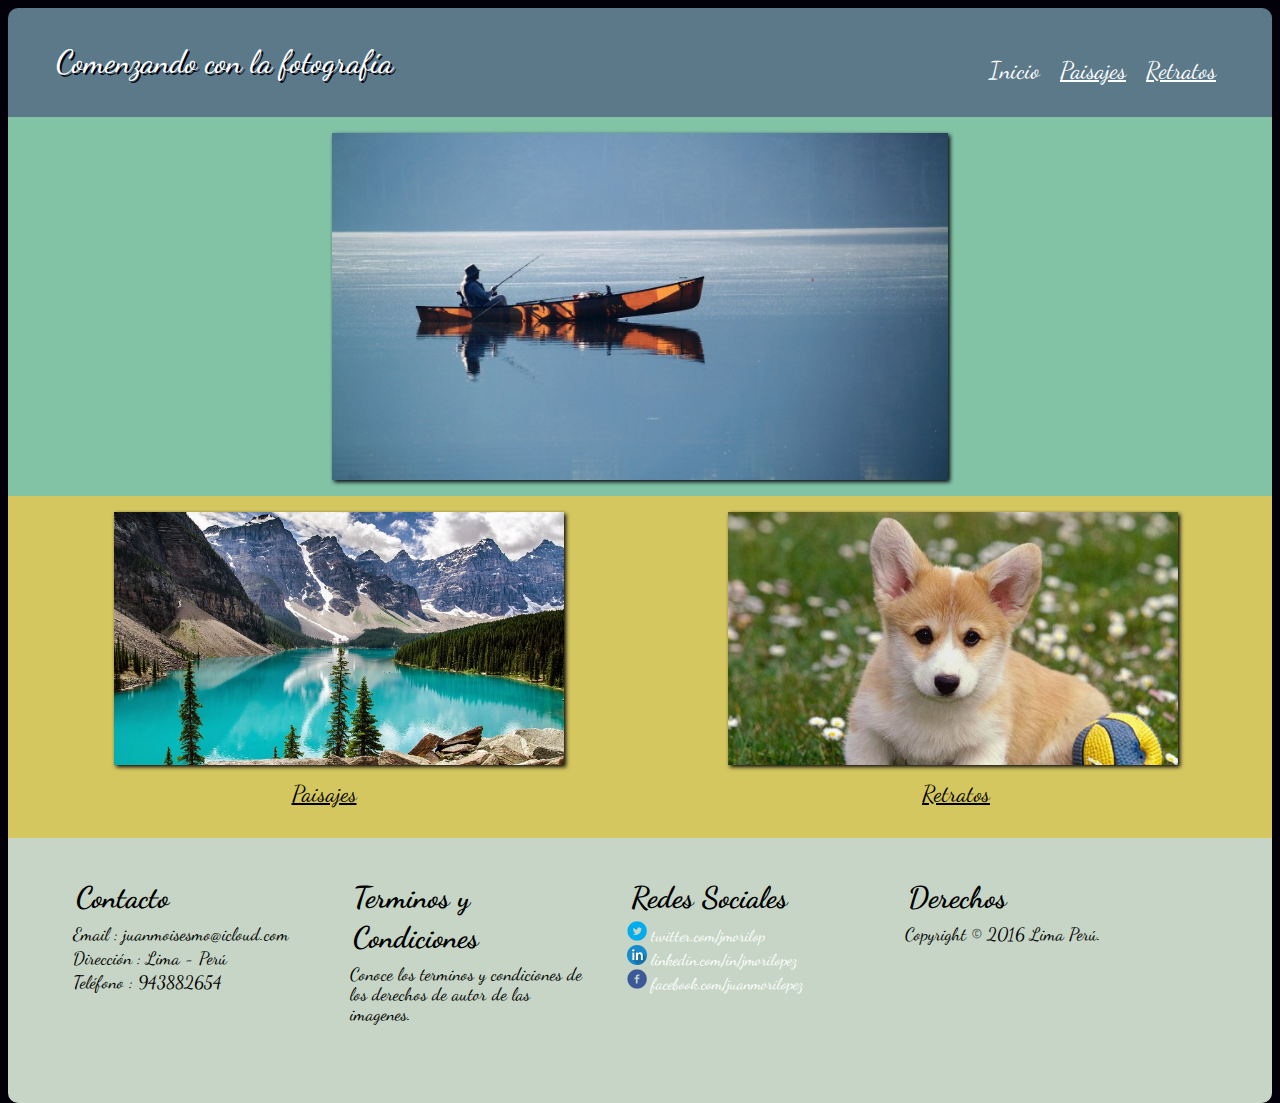
<file: index.html>
<!DOCTYPE>
<html>

<head>
    <meta name="viewport" content="width=device-width, initial-scale=1.0">
    <link href='https://fonts.googleapis.com/css?family=Dancing Script' rel='stylesheet'>
    <link rel="stylesheet" type="text/css" href="css/styles.css">
</head>

<body class="slide-up">
    <header>
        <h1>Comenzando con la fotografía</h1>
        <nav>
            <ul>
                <li><a href="index.html">Inicio</a></li>
                <li> <a href="paisajes.html" style="text-decoration: underline;">Paisajes</a></li>
                <li> <a href="retratos.html" style="text-decoration: underline;">Retratos</a></li>
            </ul>
        </nav>
    </header>
    <article>
        <div id="contenido">
            <section>
                <div class="responsive-principal">
                    <div class="gallery">
                        <img class="img-pri" src="images/principal.jpg" alt="paisaje">
                    </div>
                </div>
                <div class="clearfix"></div>
            </section>
            <section>
                <div class="responsive">
                    <div class="gallery">
                        <img class="rotate-img" src="images/paisaje1.jpg" alt="paisaje">
                        <div class="desc">Paisajes</div>
                    </div>
                </div>
                <div class="responsive">
                    <div class="gallery">
                        <img class="translate-img" src="images/retrato.jpg" alt="retrato">
                        <div class="desc">Retratos</div>
                    </div>
                </div>
                <div class="clearfix"></div>
            </section>
        </div>
    </article>
    <footer>
        <div class="colf">
            <h3>Contacto</h3>
            <p>
                Email : juanmoisesmo@icloud.com
            </p>
            <p>
                Dirección : Lima - Perú
            </p>
            <p>
                Teléfono : 943882654
            </p>
        </div>
        <div class="colf">
            <h3>Terminos y Condiciones</h3>
            <p>
                Conoce los terminos y condiciones de los derechos de autor de las imagenes.
            </p>
        </div>
        <div class="colf">
            <h3>Redes Sociales</h3>
            <div class="format-text-center">
                <image src="images/twitter.png" style="width: 20;height: 20">
                    <a target="_blank" href="https://twitter.com/jmorilop">twitter.com/jmorilop</a>
                </image>
                <br>
                <image src="images/linkedin.png" style="width: 20;height: 20">
                    <a target="_blank" href="https://www.linkedin.com/in/jmorilopez">linkedin.com/in/jmorilopez</a>
                </image>
                <br>
                <image src="images/facebook.png" style="width: 20;height: 20">
                    <a target="_blank" href="https://www.facebook.com/juanmorilopez">facebook.com/juanmorilopez</a>
                </image>
            </div>
        </div>
        <div class="colf">
            <h3>Derechos</h3>
            <p>
                Copyright © 2016 Lima Perú.
            </p>
        </div>
    </footer>
</body>

</html>
</file>
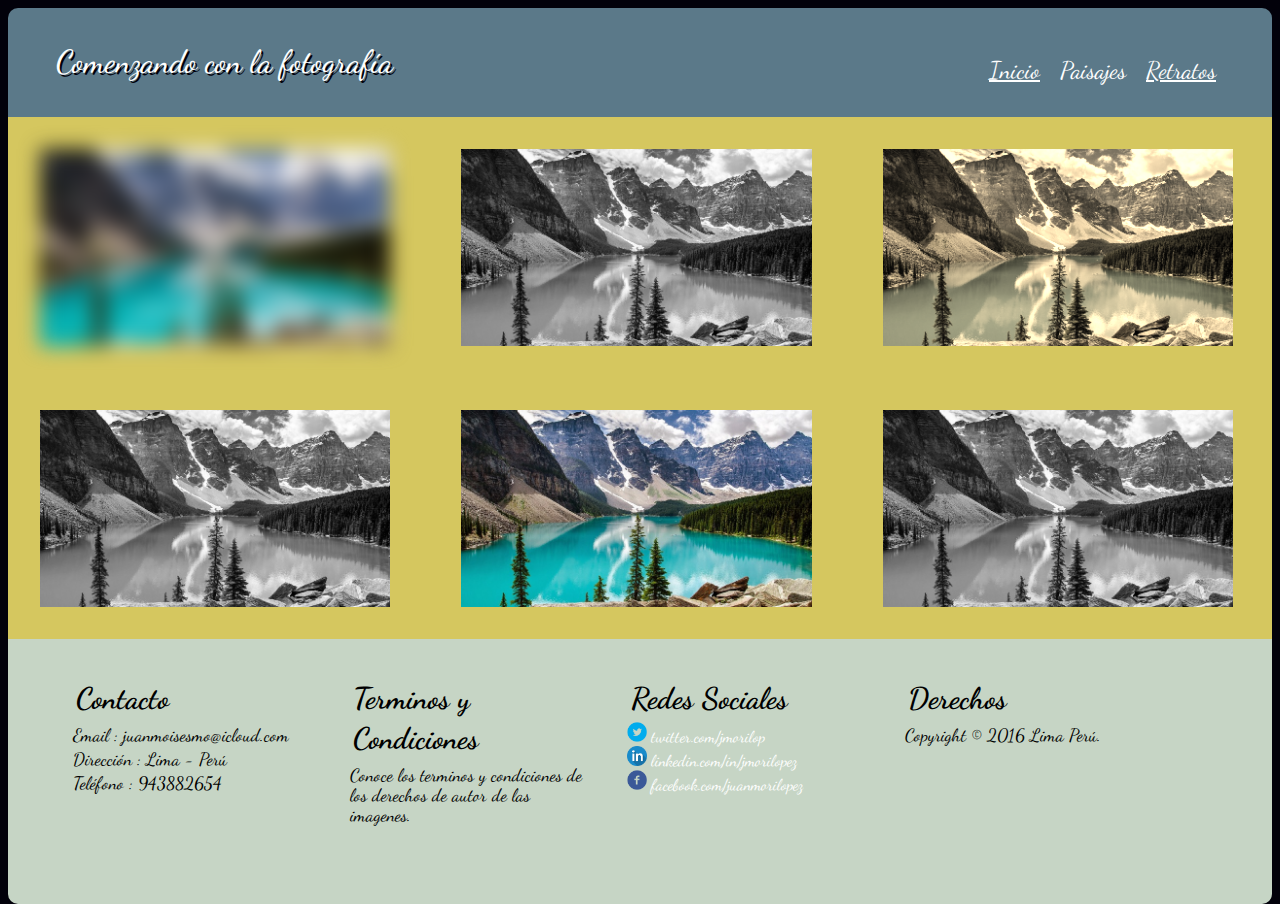
<file: paisajes.html>
<!DOCTYPE>
<html>

<head>
    <meta name="viewport" content="width=device-width, initial-scale=1.0">
    <link href='https://fonts.googleapis.com/css?family=Dancing Script' rel='stylesheet'>
    <link rel="stylesheet" type="text/css" href="css/styles.css">
</head>

<body class="slide-up">
    <header>
        <h1>Comenzando con la fotografía</h1>
        <nav>
            <ul>
                <li><a href="index.html" style="text-decoration: underline;">Inicio</a></li>
                <li> <a href="paisajes.html">Paisajes</a></li>
                <li> <a href="retratos.html" style="text-decoration: underline;">Retratos</a></li>
            </ul>
        </nav>
    </header>
    <article>
        <div id="contenido">
            <section>
                <div class="responsive-gallery">
                    <div class="gallery">
                        <img id="img-1" src="images/paisaje1.jpg" alt="efecto blur">
                    </div>
                </div>
                <div class="responsive-gallery">
                    <div class="gallery">
                        <img id="img-2" src="images/paisaje1.jpg" alt="efecto escala grises">
                    </div>
                </div>
                <div class="responsive-gallery">
                    <div class="gallery">
                        <img id="img-3" src="images/paisaje1.jpg" alt="efecto sepia">
                    </div>
                </div>
                <div class="responsive-gallery">
                    <div class="gallery">
                        <img id="img-4" src="images/paisaje1.jpg" alt="efecto escala grises">
                    </div>
                </div>
                <div class="responsive-gallery">
                    <div class="gallery">
                        <img id="img-5" src="images/paisaje1.jpg" alt="sin efectos">
                    </div>
                </div>
                <div class="responsive-gallery">
                    <div class="gallery">
                        <img id="img-6" src="images/paisaje1.jpg" alt="efecto escala grises">
                    </div>
                </div>
                <div class="clearfix"></div>
            </section>
        </div>
    </article>
    <footer>
        <div class="colf">
            <h3>Contacto</h3>
            <p>
                Email : juanmoisesmo@icloud.com
            </p>
            <p>
                Dirección : Lima - Perú
            </p>
            <p>
                Teléfono : 943882654
            </p>
        </div>
        <div class="colf">
            <h3>Terminos y Condiciones</h3>
            <p>
                Conoce los terminos y condiciones de los derechos de autor de las imagenes.
            </p>
        </div>
        <div class="colf">
            <h3>Redes Sociales</h3>
            <div class="format-text-center">
                <image src="images/twitter.png" style="width: 20;height: 20">
                    <a target="_blank" href="https://twitter.com/jmorilop">twitter.com/jmorilop</a>
                </image>
                <br>
                <image src="images/linkedin.png" style="width: 20;height: 20">
                    <a target="_blank" href="https://www.linkedin.com/in/jmorilopez">linkedin.com/in/jmorilopez</a>
                </image>
                <br>
                <image src="images/facebook.png" style="width: 20;height: 20">
                    <a target="_blank" href="https://www.facebook.com/juanmorilopez">facebook.com/juanmorilopez</a>
                </image>
            </div>
        </div>
        <div class="colf">
            <h3>Derechos</h3>
            <p>
                Copyright © 2016 Lima Perú.
            </p>
        </div>
    </footer>
</body>

</html>
</file>
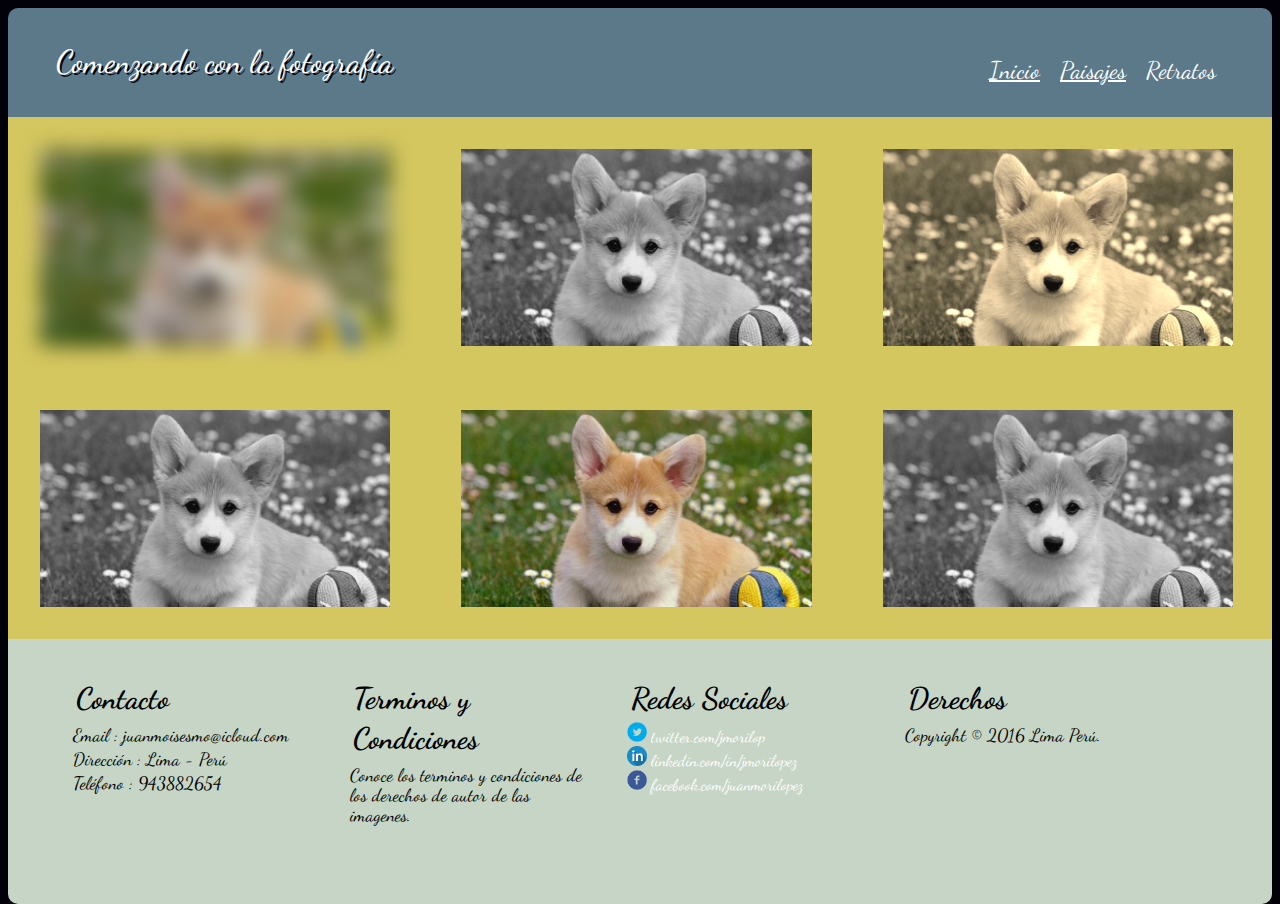
<file: retratos.html>
<!DOCTYPE>
<html>

<head>
    <meta name="viewport" content="width=device-width, initial-scale=1.0">
    <link href='https://fonts.googleapis.com/css?family=Dancing Script' rel='stylesheet'>
    <link rel="stylesheet" type="text/css" href="css/styles.css">
</head>

<body class="slide-up">
    <header>
        <h1>Comenzando con la fotografía</h1>
        <nav>
            <ul>
                <li><a href="index.html" style="text-decoration: underline;">Inicio</a></li>
                <li> <a href="paisajes.html" style="text-decoration: underline;">Paisajes</a></li>
                <li> <a href="retratos.html">Retratos</a></li>
            </ul>
        </nav>
    </header>
    <article>
        <div id="contenido">
            <section>
                <div class="responsive-gallery">
                    <div class="gallery">
                        <img id="img-1" src="images/retrato.jpg" alt="efecto blur">
                    </div>
                </div>
                <div class="responsive-gallery">
                    <div class="gallery">
                        <img id="img-2" src="images/retrato.jpg" alt="efecto escala grises">
                    </div>
                </div>
                <div class="responsive-gallery">
                    <div class="gallery">
                        <img id="img-3" src="images/retrato.jpg" alt="efecto sepia">
                    </div>
                </div>
                <div class="responsive-gallery">
                    <div class="gallery">
                        <img id="img-4" src="images/retrato.jpg" alt="efecto escala grises">
                    </div>
                </div>
                <div class="responsive-gallery ">
                    <div class="gallery">
                        <img id="img-5" src="images/retrato.jpg" alt="sin efectos">
                    </div>
                </div>
                <div class="responsive-gallery">
                    <div class="gallery">
                        <img id="img-6" src="images/retrato.jpg" alt="efecto escala grises">
                    </div>
                </div>
                <div class="clearfix"></div>
            </section>
        </div>
    </article>
    <footer>
        <div class="colf">
            <h3>Contacto</h3>
            <p>
                Email : juanmoisesmo@icloud.com
            </p>
            <p>
                Dirección : Lima - Perú
            </p>
            <p>
                Teléfono : 943882654
            </p>
        </div>
        <div class="colf">
            <h3>Terminos y Condiciones</h3>
            <p>
                Conoce los terminos y condiciones de los derechos de autor de las imagenes.
            </p>
        </div>
        <div class="colf">
            <h3>Redes Sociales</h3>
            <div class="format-text-center">
                <image src="images/twitter.png" style="width: 20;height: 20">
                    <a target="_blank" href="https://twitter.com/jmorilop">twitter.com/jmorilop</a>
                </image>
                <br>
                <image src="images/linkedin.png" style="width: 20;height: 20">
                    <a target="_blank" href="https://www.linkedin.com/in/jmorilopez">linkedin.com/in/jmorilopez</a>
                </image>
                <br>
                <image src="images/facebook.png" style="width: 20;height: 20">
                    <a target="_blank" href="https://www.facebook.com/juanmorilopez">facebook.com/juanmorilopez</a>
                </image>
            </div>
        </div>
        <div class="colf">
            <h3>Derechos</h3>
            <p>
                Copyright © 2016 Lima Perú.
            </p>
        </div>
    </footer>
</body>

</html>
</file>
<file: css/styles.css>
/* Estilos en vista web normal*/

* {
    box-sizing: border-box;
}

html {
    height: 100%;
}

body {
    background-color: #02010a;
}

header {
    padding: 2rem 3rem;
    background-color: #5b7989;
    border-top-left-radius: 10px;
    border-top-right-radius: 10px;
    margin: 0 auto;
}

header h1 {
    line-height: 45px;
    font-size: 2rem;
    margin: 0;
    display: inline;
}

h1 {
    font-family: "Dancing Script";
    font-size: 24px;
    font-style: normal;
    font-variant: normal;
    font-weight: 500;
    line-height: 26.4px;
    color: white;
    text-shadow: 2px 2px #02010a;
    text-align: left;
}

h3 {
    padding-top: 3px;
    font-family: "Dancing Script";
    font-size: 30px;
    font-style: normal;
    font-weight: bold;
    font-variant: normal;
    line-height: 40px;
    margin: 4px;
}

p {
    padding-top: 3px;
    font-family: "Dancing Script";
    font-size: 18px;
    font-style: normal;
    font-variant: normal;
    font-weight: 400;
    line-height: 20px;
    margin: 1px;
}

nav {
    padding-left: 0;
    list-style: none;
    float: right;
    display: inline;
}

nav li {
    font-family: "Dancing Script";
    position: relative;
    display: inline-block;
    list-style-type: none;
    color: white;
    padding: 0 0.5rem;
    font-size: 24px;
}

nav li>a {
    position: relative;
    display: block;
    color: white;
}

a:link {
    font-family: "Dancing Script";
    text-decoration: none;
    color: white;
}

nav>li>a:hover,
nav>li>a:focus {
    text-decoration: none;
    background-color: #eee;
}

article {
    float: initial;
    width: auto;
    height: auto;
}

footer {
    padding: 2rem 3rem;
    background-color: #C6d5c5;
    border-bottom-left-radius: 10px;
    border-bottom-right-radius: 10px;
    height: 30%;
}

.colf {
    width: 21%;
    height: 50%;
    float: left;
    margin: 0 16px;
}

#contenido {
    min-width: 900px;
}

.img-pri {
    max-width: 50%;
    filter: drop-shadow(2px 2px 2px #02010a);
}

div.gallery img {
    width: 100%;
    height: auto;
}

div.desc {
    padding: 15px;
    font-family: "Dancing Script";
    text-align: center;
    font-size: 23px;
    text-decoration: underline;
}

.responsive-principal {
    padding: 1em 1em;
    float: left;
    width: 100%;
    height: auto;
    background: #82c3a6;
    text-align: center;
}

.responsive {
    padding: 1em 1em;
    float: left;
    width: 50%;
    height: auto;
    background: #d5c75f;
}

.responsive-gallery {
    padding: 1em 1em;
    float: left;
    width: 33.33%;
    height: auto;
    background: #d5c75f;
}

.clearfix:after {
    content: "";
    display: table;
    clear: both;
}

.rotate-img {
    max-width: 75%;
    filter: drop-shadow(2px 2px 2px #02010a);
    overflow: hidden;
    margin-left: 15%;
    transition-duration: 0.8s;
    transition-property: transform;
}


/* Animacion rotate imagen paisaje */

.rotate-img:hover {
    transform: rotate(10deg);
    -webkit-transform: rotate(10deg);
    box-shadow: 2px 2px 2px #82c3a6;
}

.translate-img {
    margin-left: 12%;
    max-width: 75%;
    filter: drop-shadow(2px 2px 2px #02010a);
    overflow: hidden;
    transition-duration: 0.8s;
    transition-property: transform;
}


/* Animacion translate imagen retrato */

.translate-img:hover {
    transform: translateX(20px) translateY(-5px);
    -webkit-transform: translateX(20px) translateY(-5px);
    box-shadow: 2px 2px 2px #82c3a6;
}

#img-1 {
    width: 90%;
    -webkit-filter: blur(10px);
    filter: blur(10px);
    margin: 1em 1em;
}

#img-2,
#img-4,
#img-6 {
    width: 90%;
    -webkit-filter: grayscale(100%);
    filter: grayscale(100%);
    margin: 1em 1em;
}

#img-3 {
    width: 90%;
    -webkit-filter: sepia(90%);
    filter: sepia(90%);
    margin: 1em 1em;
}

#img-5 {
    width: 90%;
    margin: 1em 1em;
}


/* Ajuste de estilos en vista tablets y dispositivos < 900 */

@media only screen and (max-width: 900px) {
    #contenido {
        min-width: 100%;
    }
    header {
        width: 100%;
        height: 20%;
        text-align: center;
    }
    .responsive {
        float: left;
        height: 45%;
    }
    .responsive-principal {
        width: 100%;
        height: 60%;
        padding: 1em 2em;
        text-align: center;
    }
    .responsive-gallery {
        float: left;
        width: 50%;
        height: 40%;
    }
    .img-pri {
        max-width: 90%;
    }
    .rotate-img {
        margin-top: 5%;
        margin-left: 3%;
        max-width: 95%;
    }
    .translate-img {
        margin-top: 5%;
        margin-left: 1%;
        max-width: 95%;
    }
    .colf {
        width: 100%;
        margin: 0 0;
        height: 130px;
    }
    footer {
        height: 90%;
        padding: 2rem 2rem;
    }
    #img-1,
    #img-2,
    #img-3,
    #img-4,
    #img-5,
    #img-6 {
        max-width: 90%;
        margin: 1em 1em;
    }
}


/* Ajuste de estilos en vista web movil normal */

@media only screen and (max-width: 500px) {
    #contenido {
        min-width: 100%;
    }
    header {
        width: 100%;
        height: 20%;
    }
    header h1 {
        font-size: 1.5rem;
    }
    nav {
        float: initial;
    }
    nav li {
        font-size: 18px;
    }
    .responsive {
        width: 100%;
    }
    .responsive-principal {
        width: 100%;
        height: 35%;
        padding: 1em 2em;
        text-align: center;
    }
    .responsive-gallery {
        width: 100%;
    }
    .img-pri {
        max-width: 90%;
    }
    .rotate-img {
        margin-left: 4.5%;
        max-width: 90%;
    }
    .translate-img {
        margin-left: 4.5%;
        max-width: 90%;
    }
    .colf {
        width: 100%;
        margin: 0 0;
    }
    footer {
        width: 100%;
        height: 90%;
        padding: 2rem 2rem;
    }
}


/* Ajuste de estilos en vista web movil small */

@media only screen and (max-width: 320px) {
    #contenido {
        min-width: 100%;
    }
    header {
        width: 100%;
        height: 27%;
    }
    nav li {
        padding: 0 3;
    }
    .responsive-principal {
        height: 28%;
    }
    .responsive-gallery {
        height: 30%;
    }
    .responsive {
        height: 35%;
    }
    .img-pri {
        max-width: 100%;
    }
    .colf {
        width: 100%;
        margin: 0 0;
        height: 160px;
    }
    footer {
        height: 100%;
    }
}


/* animacion slide up de pagina */

.slide-up {
    animation: slide-up .6s cubic-bezier(0.4, 0, 0.2, 1) 100ms;
}

@keyframes slide-up {
    0% {
        margin-top: 150%;
    }
    60% {
        margin-top: -5%;
    }
    100% {
        margin-top: 0%;
    }
}
</file>
